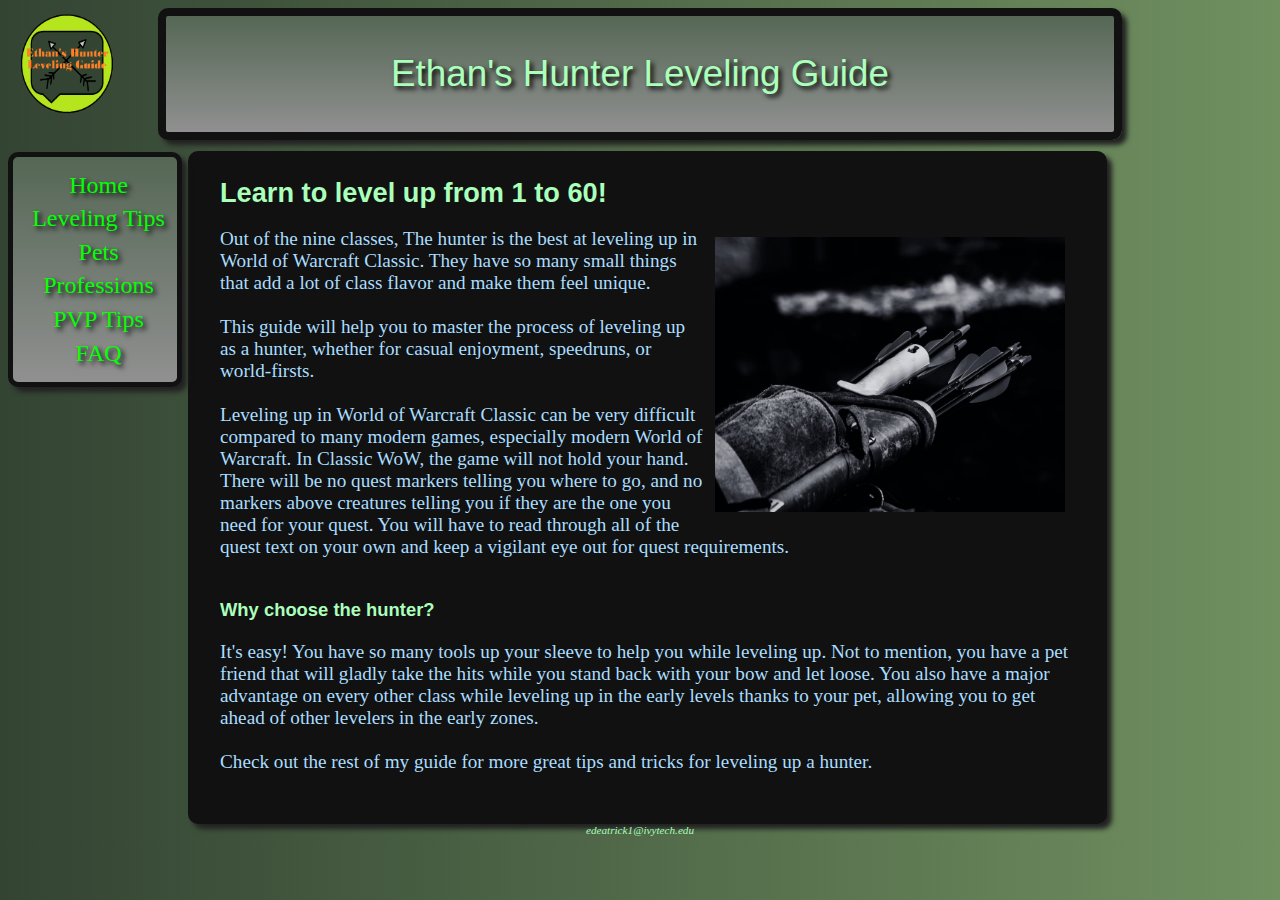
<file: index.html>
<!DOCTYPE html>
<html lang="en">
<head>
	<title>Ethan's Hunter Leveling Guide For WoW</title>
	<meta charset="utf-8">
	<meta name="viewport" content="width=device-width, initial-scale=1.0">
	<meta name="description" content="A comprehensive guide about leveling up as a hunter in Classic World of Warcraft.">
	<link rel="stylesheet" href="finalproject.css">
</head>
<body>
	<img src="pictures/logo.png" alt="Ethan's Hunter Leveling guide Logo" id="floatleft">
	<header>
		Ethan's Hunter Leveling Guide
	</header>
	<nav>
		<ul>
			<li><a href="index.html">Home</a></li>
			<li><a href="levelingtips.html">Leveling Tips</a></li>
			<li><a href="pets.html">Pets</a></li>
			<li><a href="professions.html">Professions</a></li>
			<li><a href="pvp.html">PVP Tips</a></li>
			<li><a href="faq.html">FAQ</a></li>
		</ul>
	</nav>
	<div id="maincontent">
	<main>
		<h1>Learn to level up from 1 to 60!</h1>
			<img src="pictures/arrow.jpeg" alt="Picture of a quiver full of arrows." id="floatingpicture">
				<p>
					Out of the nine classes, The hunter is the best at leveling up in World of Warcraft Classic. They have so many small things that add
					a lot of class flavor and make them feel unique.<br><br>
					This guide will help you to master the process of leveling up as a hunter, whether for casual enjoyment, speedruns, or world-firsts.<br><br>
					Leveling up in World of Warcraft Classic can be very difficult compared to many modern games, especially modern World of Warcraft.
					In Classic WoW, the game will not hold your hand. There will be no quest markers telling you where to go, and no markers above
					creatures telling you if they are the one you need for your quest. You will have to read through all of the quest text on your own
					and keep a vigilant eye out for quest requirements.<br><br>
				</p>
		<h2>Why choose the hunter?</h2>
				<p>
				It's easy! You have so many tools up your sleeve to help you while leveling up. Not to mention, you have a pet friend that will gladly
				take the hits while you stand back with your bow and let loose. You also have a major advantage on every other class while leveling up
				in the early levels thanks to your pet, allowing you to get ahead of other levelers in the early zones.<br><br>
				Check out the rest of my guide for more great tips and tricks for leveling up a hunter.
				</p>
	</main>
	</div>
<footer>
	edeatrick1@ivytech.edu<br>
</footer>
</body>
</html>
</file>
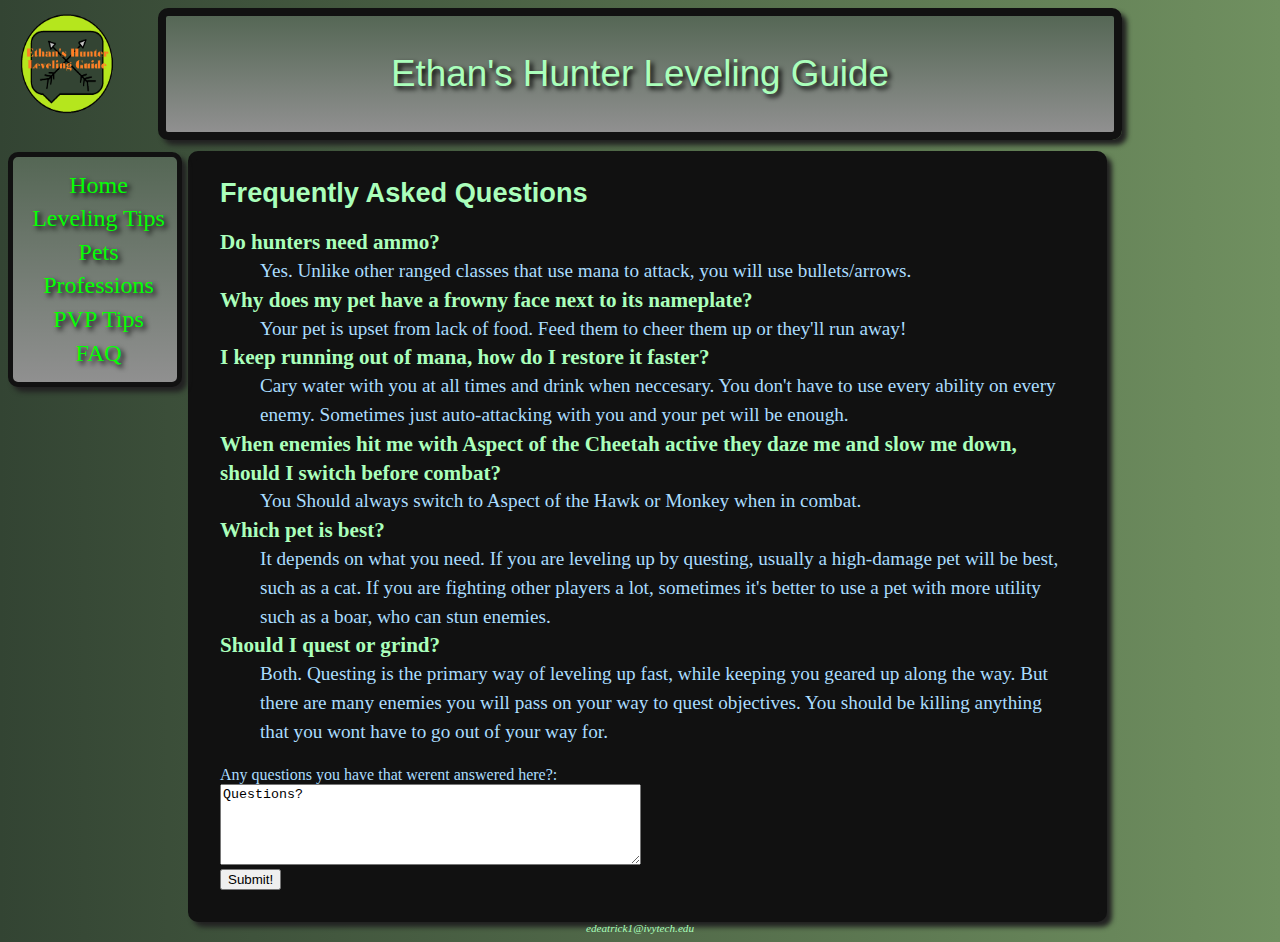
<file: faq.html>
<!DOCTYPE html>
<html lang="en">
<head>
	<title>Ethan's Hunter Leveling Guide For WoW : FAQ</title>
	<meta charset="utf-8">
	<meta name="viewport" content="width=device-width, initial-scale=1.0">
	<meta name="description" content="Frequently asked questions about leveling up as a hunter in Classic World of Warcraft.">
	<link rel="stylesheet" href="finalproject.css">
</head>
<body>
	<img src="pictures/logo.png" alt="Ethan's Hunter Leveling guide Logo" id="floatleft">
	<header>
		Ethan's Hunter Leveling Guide
	</header>
	<nav>
		<ul>
			<li><a href="index.html">Home</a></li>
			<li><a href="levelingtips.html">Leveling Tips</a></li>
			<li><a href="pets.html">Pets</a></li>
			<li><a href="professions.html">Professions</a></li>
			<li><a href="pvp.html">PVP Tips</a></li>
			<li><a href="faq.html">FAQ</a></li>
		</ul>
	</nav>
	<div id="maincontent">
	<main>
			<h1>Frequently Asked Questions</h1>
			<dl>
				<dt>Do hunters need ammo?</dt>
					<dd>Yes. Unlike other ranged classes that use mana to attack, you will use bullets/arrows.</dd>
				<dt>Why does my pet have a frowny face next to its nameplate?</dt>
					<dd>Your pet is upset from lack of food. Feed them to cheer them up or they'll run away!</dd>
				<dt>I keep running out of mana, how do I restore it faster?</dt>
					<dd>Cary water with you at all times and drink when neccesary. You don't have to use every ability on every enemy.
					Sometimes just auto-attacking with you and your pet will be enough.</dd>
				<dt>When enemies hit me with Aspect of the Cheetah active they daze me and slow me down, should I switch before combat?</dt>
					<dd>You Should always switch to Aspect of the Hawk or Monkey when in combat.</dd>
				<dt>Which pet is best?</dt>
					<dd>It depends on what you need. If you are leveling up by questing, usually a high-damage pet will be best, such as a cat. 
					If you are fighting other players a lot, sometimes it's better to use a pet with more utility such as a boar, who can
					 stun enemies.</dd>
				<dt>Should I quest or grind?</dt>
					<dd>Both. Questing is the primary way of leveling up fast, while keeping you geared up along the way. But there are many 
					enemies you will pass on your way to quest objectives. You should be killing anything that you wont have to go out 
					of your way for.</dd>
			</dl>
				<form method="post" action="https://formspree.io/f/xnqrzvna">
					Any questions you have that werent answered here?:<br>
					<textarea name="questions" id="questions" cols="50" rows="5">Questions?
					</textarea><br>
					<input type="submit" value="Submit!">
				</form>
	</main>
	</div>
<footer>
	edeatrick1@ivytech.edu
</footer>
</body>
</html>
</file>
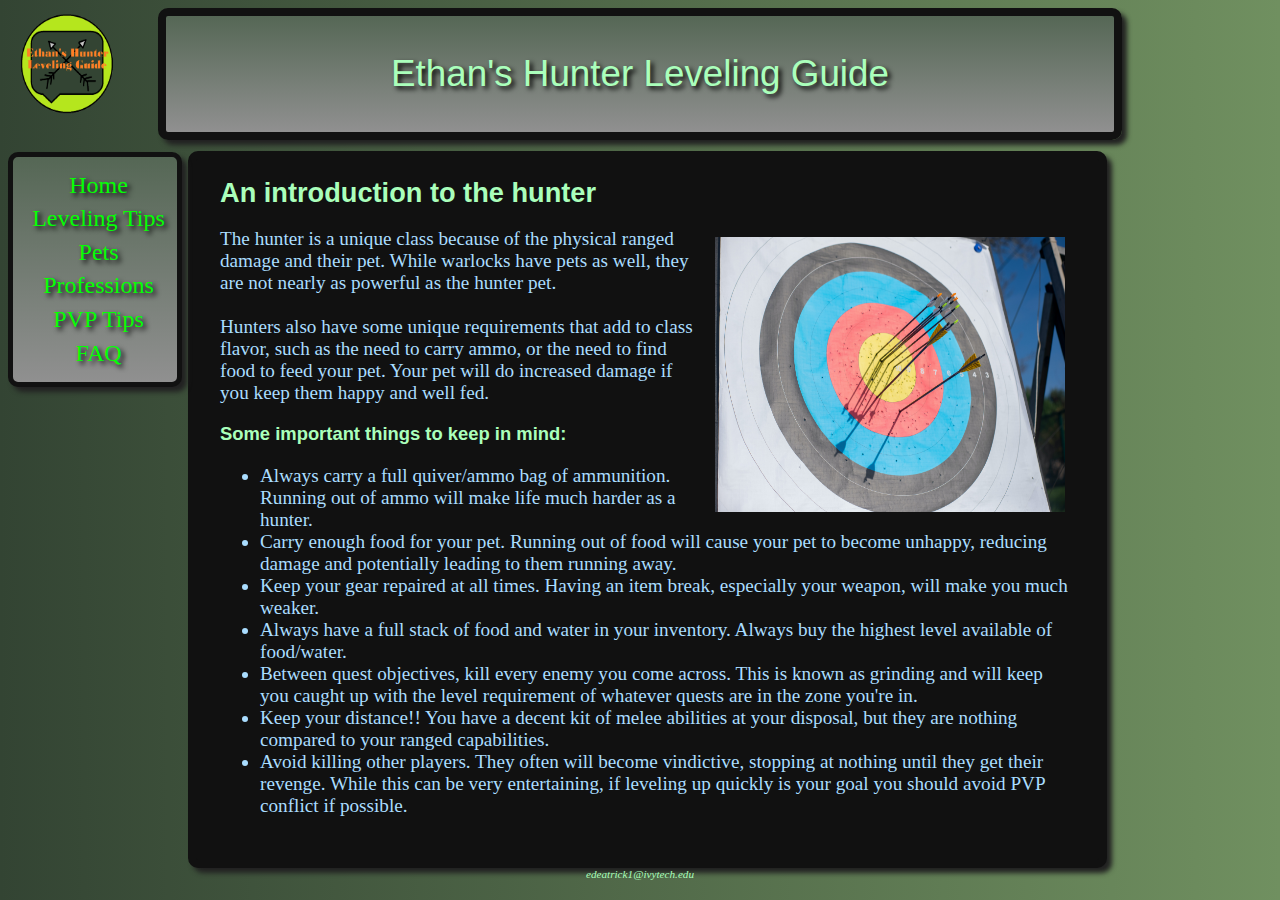
<file: levelingtips.html>
<!DOCTYPE html>
<html lang="en">
<head>
	<title>Ethan's Hunter Leveling Guide For WoW : Leveling Tips</title>
	<meta charset="utf-8">
	<meta name="viewport" content="width=device-width, initial-scale=1.0">
	<meta name="description" content="Tips for leveling up as a hunter in Classic World of Warcraft.">
	<link rel="stylesheet" href="finalproject.css">
</head>
<body>
	<img src="pictures/logo.png" alt="Ethan's Hunter Leveling guide Logo" id="floatleft">
	<header>
		Ethan's Hunter Leveling Guide
	</header>
	<nav>
		<ul>
			<li><a href="index.html">Home</a></li>
			<li><a href="levelingtips.html">Leveling Tips</a></li>
			<li><a href="pets.html">Pets</a></li>
			<li><a href="professions.html">Professions</a></li>
			<li><a href="pvp.html">PVP Tips</a></li>
			<li><a href="faq.html">FAQ</a></li>
		</ul>
	</nav>
	<div id="maincontent">
	<main>
		<h1>An introduction to the hunter</h1>
		<img src="pictures/target.jpg" alt="Picture of a target with arrows in it." id="floatingpicture">
			<p>
				The hunter is a unique class because of the physical ranged damage and their pet. While warlocks
				have pets as well, they are not nearly as powerful as the hunter pet.<br><br> 
				Hunters also have some unique requirements that add to class flavor, such as the need to carry ammo, 
				or the need to find food to feed your pet. Your pet will do increased damage if you keep them happy and well fed.
			</p>
		<h2>Some important things to keep in mind:</h2>
			<ul id="bigtext">
				<li>Always carry a full quiver/ammo bag of ammunition. Running out of ammo will make life much harder as a hunter.</li>
				<li>Carry enough food for your pet. Running out of food will cause your pet to become unhappy, reducing damage and
				potentially leading to them running away.</li>
				<li>Keep your gear repaired at all times. Having an item break, especially your weapon, will make you much weaker.</li>
				<li>Always have a full stack of food and water in your inventory. Always buy the highest level available of food/water.</li>
				<li>Between quest objectives, kill every enemy you come across. This is known as grinding and will keep you caught up with
				the level requirement of whatever quests are in the zone you're in.</li>
				<li>Keep your distance!! You have a decent kit of melee abilities at your disposal, but they are nothing compared to your
				ranged capabilities.</li>
				<li>Avoid killing other players. They often will become vindictive, stopping at nothing until they get their revenge.
				While this can be very entertaining, if leveling up quickly is your goal you should avoid PVP conflict if possible.</li>
			</ul>
	</main>
	</div>
<footer>
	edeatrick1@ivytech.edu
</footer>
</body>
</html>
</file>
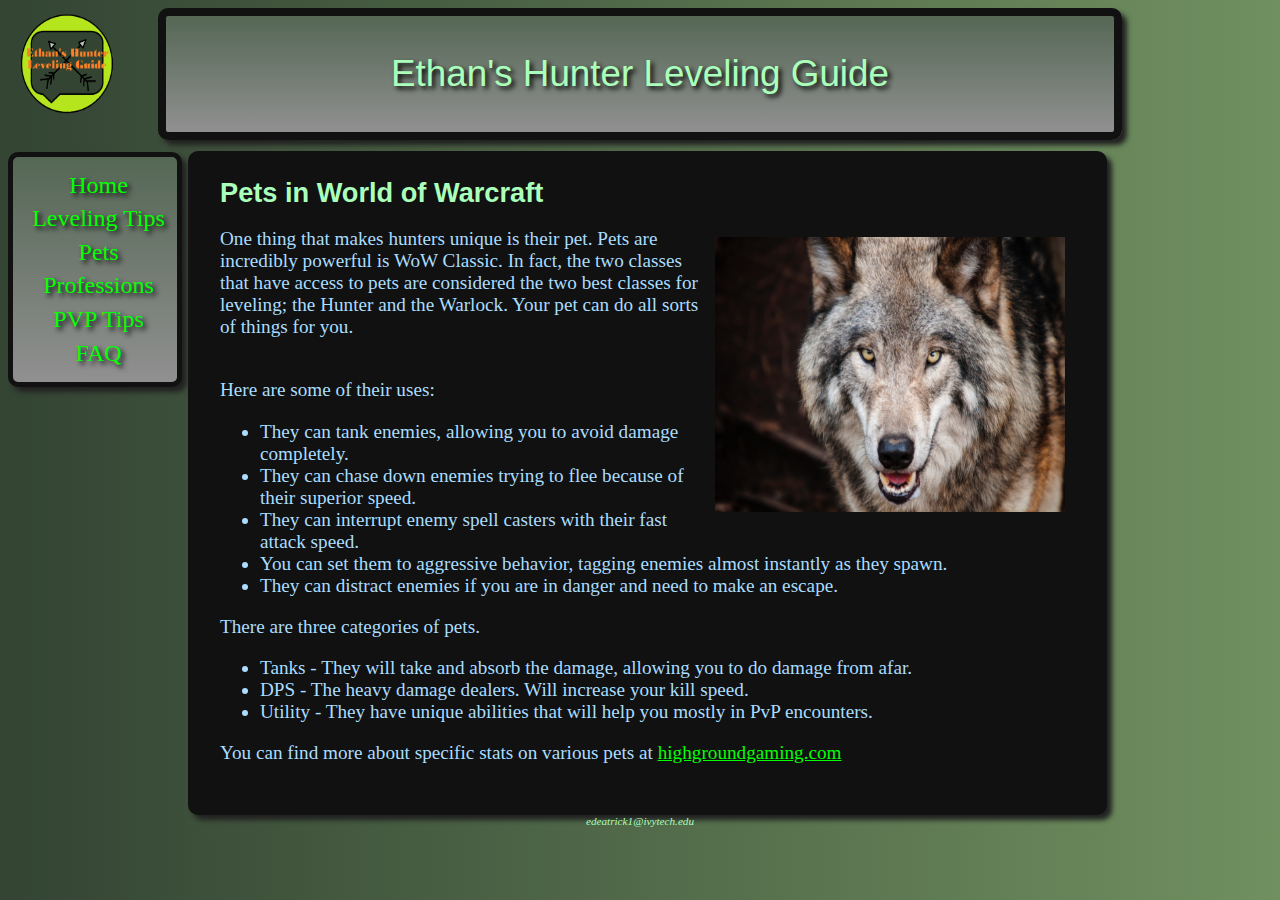
<file: pets.html>
<!DOCTYPE html>
<html lang="en">
<head>
	<title>Ethan's Hunter Leveling Guide For WoW : Pets</title>
	<meta charset="utf-8">
	<meta name="viewport" content="width=device-width, initial-scale=1.0">
	<meta name="description" content="Best pets for leveling up as a hunter in Classic World of Warcraft.">
	<link rel="stylesheet" href="finalproject.css">
</head>
<body>
	<img src="pictures/logo.png" alt="Ethan's Hunter Leveling guide Logo" id="floatleft">
	<header>
		Ethan's Hunter Leveling Guide
	</header>
	<nav>
		<ul>
			<li><a href="index.html">Home</a></li>
			<li><a href="levelingtips.html">Leveling Tips</a></li>
			<li><a href="pets.html">Pets</a></li>
			<li><a href="professions.html">Professions</a></li>
			<li><a href="pvp.html">PVP Tips</a></li>
			<li><a href="faq.html">FAQ</a></li>
		</ul>
	</nav>
	<div id="maincontent">
	<main>
		<h1>Pets in World of Warcraft</h1>
			<img src="pictures/wolf.jpg" alt="Picture of a wolf" id="floatingpicture">
			<p>
				One thing that makes hunters unique is their pet. Pets are incredibly powerful is WoW Classic. 
				In fact, the two classes that have access to pets are considered the two best classes for leveling; the Hunter
				and the Warlock. Your pet can do all sorts of things for you.<br><br>
			</p>
		<div id="bigtext">
			Here are some of their uses:
		<ul>
			<li>They can tank enemies, allowing you to avoid damage completely.</li>
			<li>They can chase down enemies trying to flee because of their superior speed.</li>
			<li>They can interrupt enemy spell casters with their fast attack speed.</li>
			<li>You can set them to aggressive behavior, tagging enemies almost instantly as they spawn.</li>
			<li>They can distract enemies if you are in danger and need to make an escape.</li>
		</ul>
			There are three categories of pets.
		<ul>
			<li>Tanks - They will take and absorb the damage, allowing you to do damage from afar.</li>
			<li>DPS - The heavy damage dealers. Will increase your kill speed.</li>
			<li>Utility - They have unique abilities that will help you mostly in PvP encounters.</li>
		</ul>
		</div>
			<p>
				You can find more about specific stats on various pets at 
				<a href="https://www.highgroundgaming.com/best-hunter-pets-in-wow-classic/">highgroundgaming.com</a>
			</p>
	</main>
	</div>
<footer>
	edeatrick1@ivytech.edu
</footer>
</body>
</html>
</file>
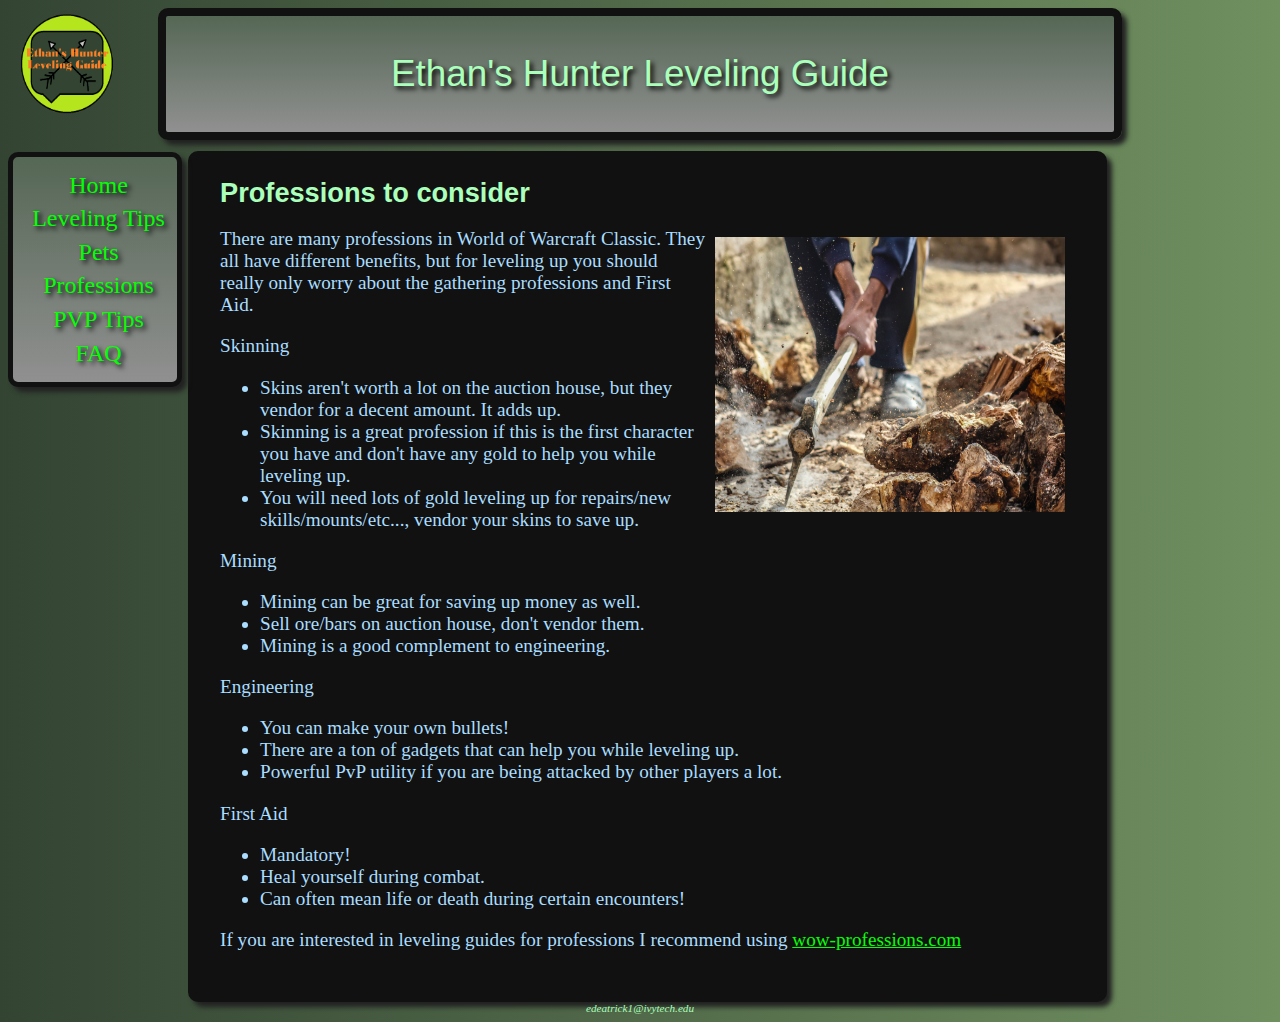
<file: professions.html>
<!DOCTYPE html>
<html lang="en">
<head>
	<title>Ethan's Hunter Leveling Guide For WoW: Professions</title>
	<meta charset="utf-8">
	<meta name="viewport" content="width=device-width, initial-scale=1.0">
	<meta name="description" content="Best professions for leveling up as a hunter in Classic World of Warcraft.">
	<link rel="stylesheet" href="finalproject.css">
</head>
<body>
	<img src="pictures/logo.png" alt="Ethan's Hunter Leveling guide Logo" id="floatleft">
	<header>
		Ethan's Hunter Leveling Guide
	</header>
	<nav>
		<ul>
			<li><a href="index.html">Home</a></li>
			<li><a href="levelingtips.html">Leveling Tips</a></li>
			<li><a href="pets.html">Pets</a></li>
			<li><a href="professions.html">Professions</a></li>
			<li><a href="pvp.html">PVP Tips</a></li>
			<li><a href="faq.html">FAQ</a></li>
		</ul>
	</nav>
	<div id="maincontent">
	<main>
		<h1>Professions to consider</h1>
			<img src="pictures/mining.jpg" alt="Picture of a person with a pickaxe" id="floatingpicture">
			<p>There are many professions in World of Warcraft Classic. They all have different benefits, but for leveling up you should
			really only worry about the gathering professions and First Aid.</p>
		<div id="bigtext">
		Skinning
			<ul>
				<li>Skins aren't worth a lot on the auction house, but they vendor for a decent amount. It adds up.</li>
				<li>Skinning is a great profession if this is the first character you have and don't have any gold to help you while leveling up.</li>
				<li>You will need lots of gold leveling up for repairs/new skills/mounts/etc..., vendor your skins to save up.</li>
			</ul>
		Mining
			<ul>
				<li>Mining can be great for saving up money as well.</li>
				<li>Sell ore/bars on auction house, don't vendor them.</li>
				<li>Mining is a good complement to engineering.</li>
			</ul>
		Engineering
			<ul>
				<li>You can make your own bullets!</li>
				<li>There are a ton of gadgets that can help you while leveling up.</li>
				<li>Powerful PvP utility if you are being attacked by other players a lot.</li>
			</ul>
		First Aid
			<ul>
				<li>Mandatory!</li>
				<li>Heal yourself during combat.</li>
				<li>Can often mean life or death during certain encounters!</li>
			</ul>
		</div>
		<p>
			If you are interested in leveling guides for professions I recommend using 
			<a href="https://www.wow-professions.com/classic">wow-professions.com</a>
		</p>
	</main>
	</div>
<footer>
	edeatrick1@ivytech.edu
</footer>
</body>
</html>
</file>
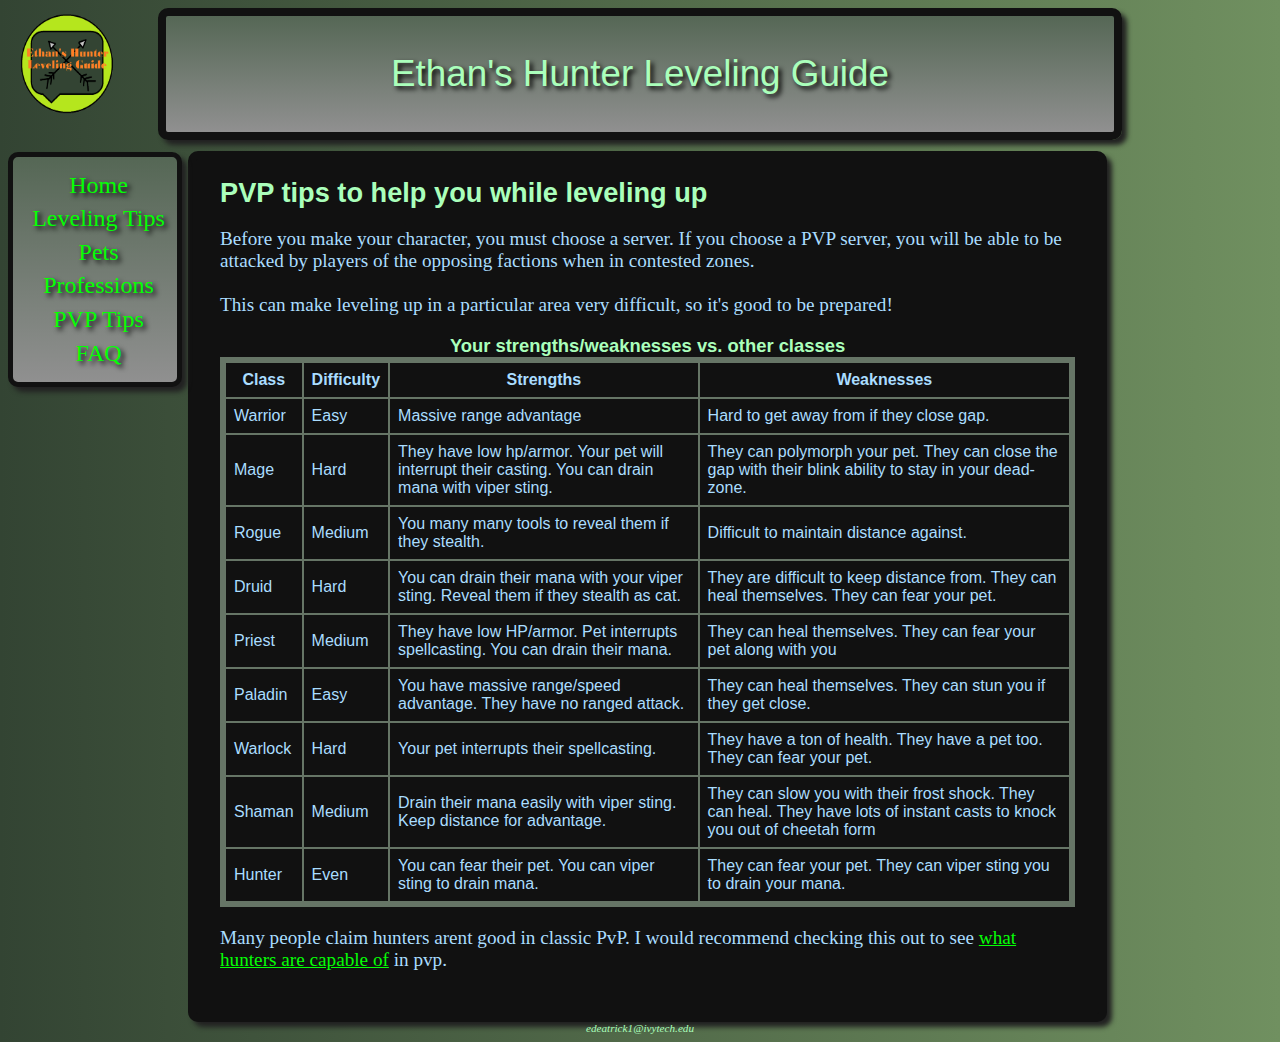
<file: pvp.html>
<!DOCTYPE html>
<html lang="en">
<head>
	<title>Ethan's Hunter Leveling Guide For WoW : PvP</title>
	<meta charset="utf-8">
	<meta name="viewport" content="width=device-width, initial-scale=1.0">
	<meta name="description" content="PvP tips for leveling up as a hunter in Classic World of Warcraft.">
	<link rel="stylesheet" href="finalproject.css">
</head>
<body>
	<img src="pictures/logo.png" alt="Ethan's Hunter Leveling guide Logo" id="floatleft">
	<header>
		Ethan's Hunter Leveling Guide
	</header>
	<nav>
		<ul>
			<li><a href="index.html">Home</a></li>
			<li><a href="levelingtips.html">Leveling Tips</a></li>
			<li><a href="pets.html">Pets</a></li>
			<li><a href="professions.html">Professions</a></li>
			<li><a href="pvp.html">PVP Tips</a></li>
			<li><a href="faq.html">FAQ</a></li>
		</ul>
	</nav>
	<div id="maincontent">
	<main>
		<h1>PVP tips to help you while leveling up</h1>
			<p>
				Before you make your character, you must choose a server. If you choose a PVP server, you will be
				able to be attacked by players of the opposing factions when in contested zones.<br><br>
				This can make leveling up in a particular area very difficult, so it's good to be prepared!
			</p>
			<table>
			<caption>Your strengths/weaknesses vs. other classes</caption>
			  <tr>
				<th>Class</th>
				<th>Difficulty</th>
				<th>Strengths</th>
				<th>Weaknesses</th>
			  </tr>
			  <tr>
				<td>Warrior</td>
				<td>Easy</td>
				<td>Massive range advantage</td>
				<td>Hard to get away from if they close gap.</td>
			  </tr>
			  <tr>
				<td>Mage</td>
				<td>Hard</td>
				<td>They have low hp/armor. Your pet will interrupt their casting. You can drain mana with viper sting.</td>
				<td>They can polymorph your pet. They can close the gap with their blink ability to stay in your dead-zone.</td>
			  </tr>
			  <tr>
				<td>Rogue</td>
				<td>Medium</td>
				<td>You many many tools to reveal them if they stealth.</td>
				<td>Difficult to maintain distance against.</td>
			  </tr>
			  <tr>
				<td>Druid</td>
				<td>Hard</td>
				<td>You can drain their mana with your viper sting. Reveal them if they stealth as cat.</td>
				<td>They are difficult to keep distance from. They can heal themselves. They can fear your pet.</td>
			  </tr>
			  <tr>
				<td>Priest</td>
				<td>Medium</td>
				<td>They have low HP/armor. Pet interrupts spellcasting. You can drain their mana.</td>
				<td>They can heal themselves. They can fear your pet along with you</td>
			  </tr>
			  <tr>
				<td>Paladin</td>
				<td>Easy</td>
				<td>You have massive range/speed advantage. They have no ranged attack.</td>
				<td>They can heal themselves. They can stun you if they get close.</td>
			  </tr>
			  <tr>
				<td>Warlock</td>
				<td>Hard</td>
				<td>Your pet interrupts their spellcasting.</td>
				<td>They have a ton of health. They have a pet too. They can fear your pet.
			  </tr>
			  <tr>
				<td>Shaman</td>
				<td>Medium</td>
				<td>Drain their mana easily with viper sting. Keep distance for advantage.</td>
				<td>They can slow you with their frost shock. They can heal. They have lots of instant casts to knock you out of cheetah form</td>
			  </tr>
			  <tr>
				<td>Hunter</td>
				<td>Even</td>
				<td>You can fear their pet. You can viper sting to drain mana.</td>
				<td>They can fear your pet. They can viper sting you to drain your mana.</td>
			  </tr>
			</table>
			<p>
				Many people claim hunters arent good in classic PvP. I would recommend checking this out to see 
				<a href="https://www.youtube.com/watch?v=mOzuwMtBQhU">what hunters are capable of</a> in pvp.
			</p>
	</main>
	</div>
<footer>
	edeatrick1@ivytech.edu
</footer>
</body>
</html>
</file>
<file: finalproject.css>
#floatleft {
	margin-left: 45%;
	height: 15%;
	width: 15%; }
#floatright {
	float: right; }
#floatingpicture { 
	width: 250px;
	height: 175px;
	margin: 10px;}
#maincontent {
	padding-right: 1.1em;
	padding-left: 1.1em;
	padding-bottom: 1.1em;
	margin-top: 0.7em;
	background-color: #111111;
	color: #AADDFF;
	border: 8px solid #111111;
	border-radius: 10px;
	box-shadow: 5px 5px 5px #222222;	}
#bigtext {
	font-size: 120%; }
nav {
	padding-left: 0.2em;
	text-align: center;
	font-size: 1.5em;
	margin-top: 0.2em;
	margin-right: 20%;
	margin-left: 20%;
	box-shadow: 5px 5px 5px #222222;
	background-image: linear-gradient(#556755, #909090);
	border: 5px solid #111111;
	border-radius: 10px;
	text-shadow: 3px 3px 5px #000000;}
nav a {
	text-decoration: none; }
nav ul { 
	display: flex;
	flex-direction: column;
	margin: 0;
	list-style-type: none;
	padding-left: 0; }
a:link { 
	color: #05FF05; }
a:visited { 
	color: #AADDAF; }
a:hover { 
	text-decoration: none;
	color: #05FF05; }
body {
	background-image: linear-gradient(to right, #334433, #709060); }
header {
	background-image: linear-gradient(#556755, #909090);
	color: #AAFFBB;
	font-family: Arial, Verdana, sans-serif;
	font-size: 2.1em;
	text-align: center;
	text-shadow: 3px 3px 5px #000000;
	box-shadow: 5px 5px 5px #222222;
	border: 5px solid #111111;
	border-radius: 10px;	}
footer {
	font-size: .70em;
	font-style: italic;
	text-align: center;
	color: #AAFFBB; }
h2 {	
	color: #AAFFBB;
	font-family: Arial, Verdana, sans-serif;
	font-size: 115%; }
h1 {	
	color: #AAFFBB;
	font-family: Arial, Verdana, sans-serif;
	font-size: 170%; }
p {
	font-size: 120%; }
caption {
	font-size: 115%;
	font-family: Verdana, sans-serif;
    font-weight: bold;
	color: #AAFFBB;}
table { 
	margin: auto;
    border: 5px solid #667566;
    width: auto; 
	border-spacing: 0; }
td, th { 
		border: 1px solid #667566;
        padding: 0.5em;
        font-family: Arial, sans-serif; }
dt {
	font-size: 110%;
	font-weight: bold;
	color: #AAFFBB; }
form {
	margin-right: auto;
	margin-left: auto; }
@media (min-width: 600px) {
	header {
		padding: 0.3em; }
	nav {
		text-align: center;
		padding-left: 0.8em; }
	#floatleft {
	margin-left: 45%;
	height: 10%;
	width: 10%; } }
@media (min-width: 1024px) {
	header {
		margin-right: 150px;
		margin-left: 150px;
		font-size: 2.3em;
		padding: 1.0em;
		border: 8px solid #111111;}
	nav {
		padding-top: 0.5em;
		padding-bottom: 0.5em;
		padding-right: 0.5em;
		box-shadow: 5px 5px 5px #222222;
		border: 5px solid #111111;
		border-radius: 10px;
		background-color: #667566;
		float: left;
		margin-top: 0.5em;
		margin-right: auto;
		margin-left: auto;
		line-height: 140%; }
	#maincontent {
		margin-left: 180px;
		margin-right: 165px;
		padding-right: 1.5em;
		padding-left: 1.5em;
		padding-bottom: 1.5em; }
	dl {
		line-height: 150%;
		font-size: 120%; }
	#floatingpicture { 
		width: 350px;
		height: 275px;
		float: right;
		margin: 10px; }
	#floatleft {
	margin-left: auto;
	margin-right: auto;
	float: left;
	height: 120px;
	width: 120px; }
}
</file>
